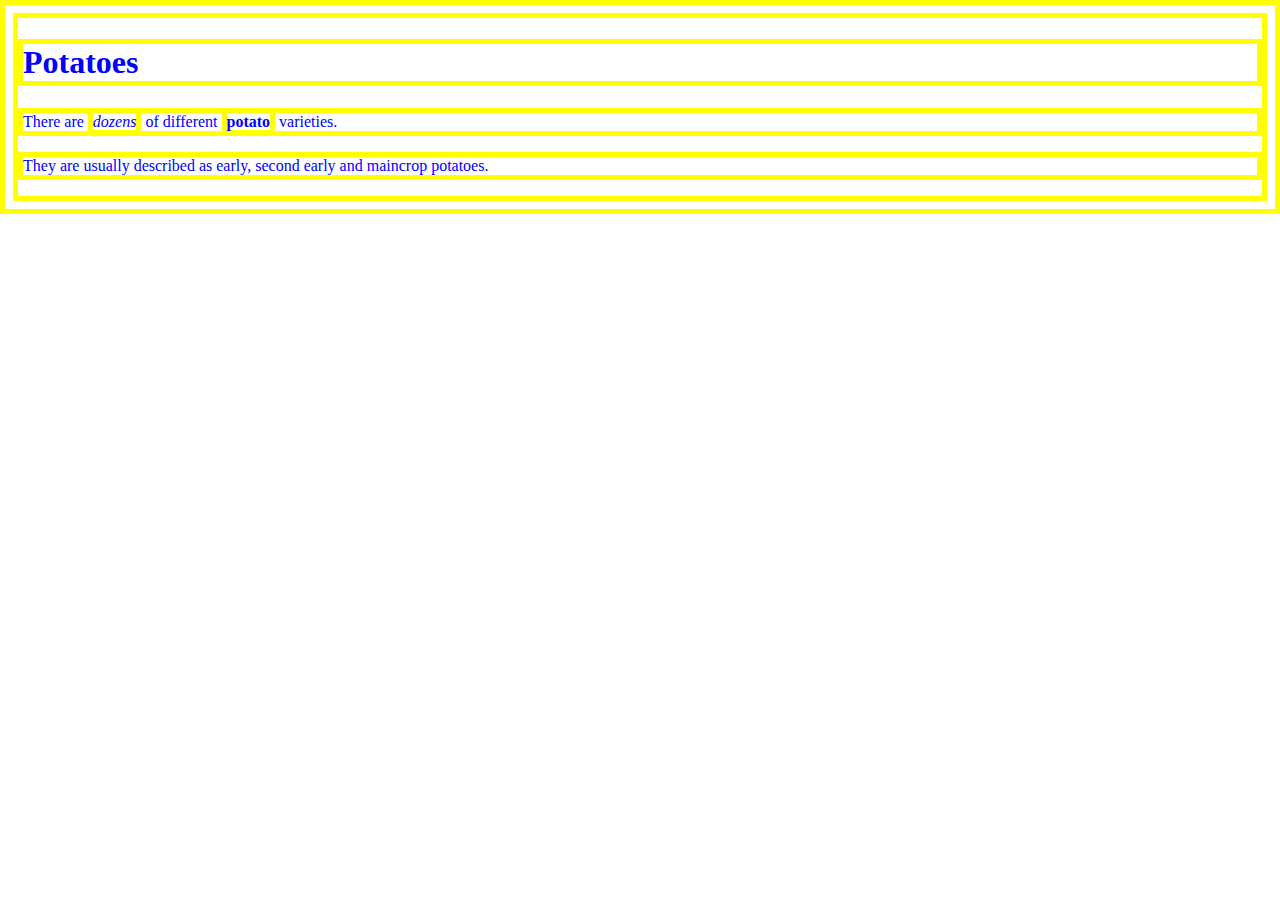
<file: Cascading-IN/important.html>
<!DOCTYPE html>
<html lang="en">
<head>
    <meta charset="UTF-8">
    <meta http-equiv="X-UA-Compatible" content="IE=edge">
    <meta name="viewport" content="width=device-width, initial-scale=1.0">
    <title>Document</title>
    <link rel="stylesheet" href="important.css">
</head>
<body>
    <h1>Potatoes</h1> 
    <p >There are <i>dozens</i> of different   <b>potato</b> varieties.</p>
     <p>They are usually described as early, second early   and maincrop potatoes.</p>
</body>
</html>
</file>
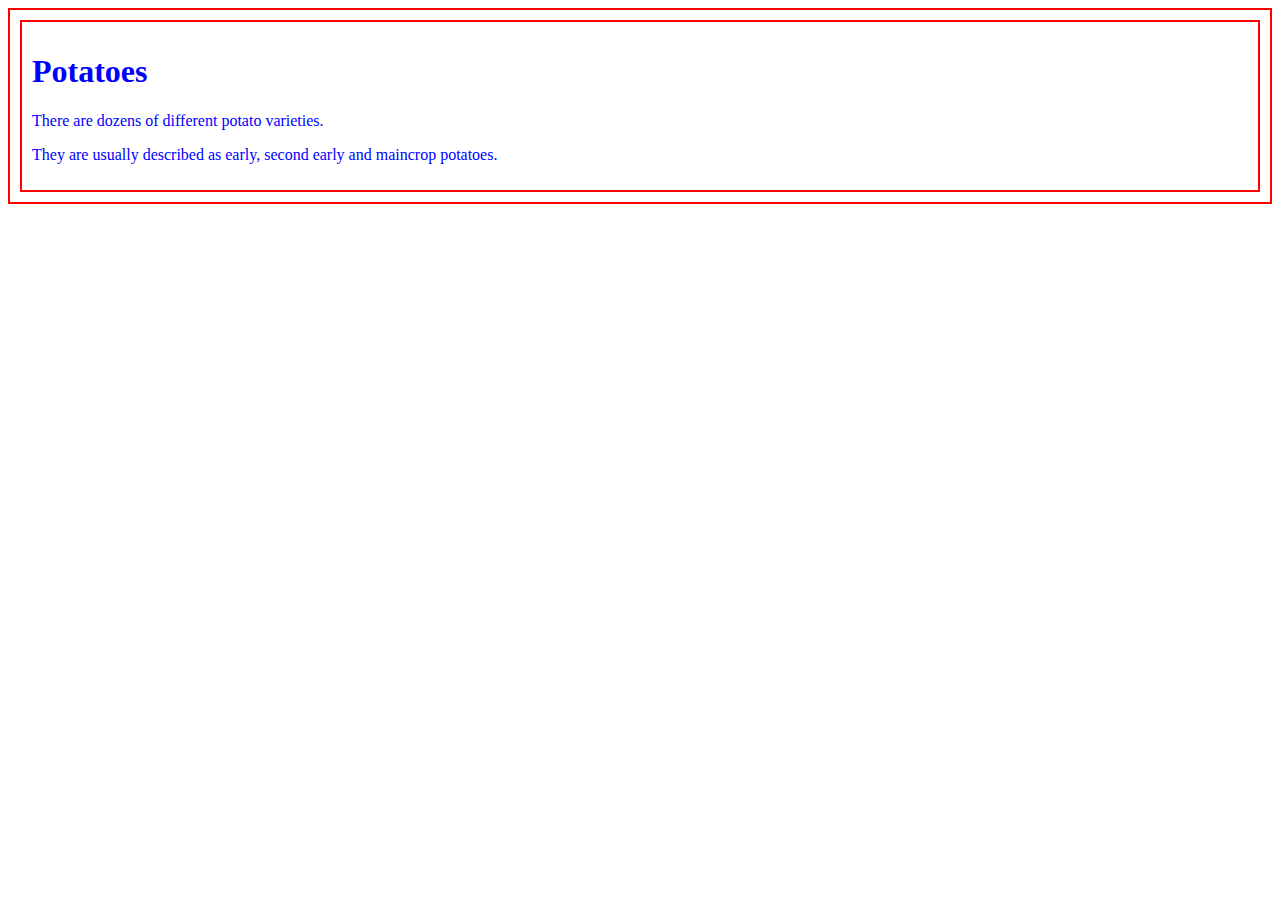
<file: Cascading-IN/inherit.html>
<!DOCTYPE html>
<html lang="en">
<head>
    <meta charset="UTF-8">
    <meta http-equiv="X-UA-Compatible" content="IE=edge">
    <meta name="viewport" content="width=device-width, initial-scale=1.0">
    <title>Document</title>
    <link rel="stylesheet" href="inherit.css">
</head>
<body>
    <div class="page"> <h1>Potatoes</h1> 
        <p>There are dozens of different potato   varieties.</p>
         <p>They are usually described as early, second    early and maincrop potatoes.</p> 
        </div>
</body>
</html>
</file>
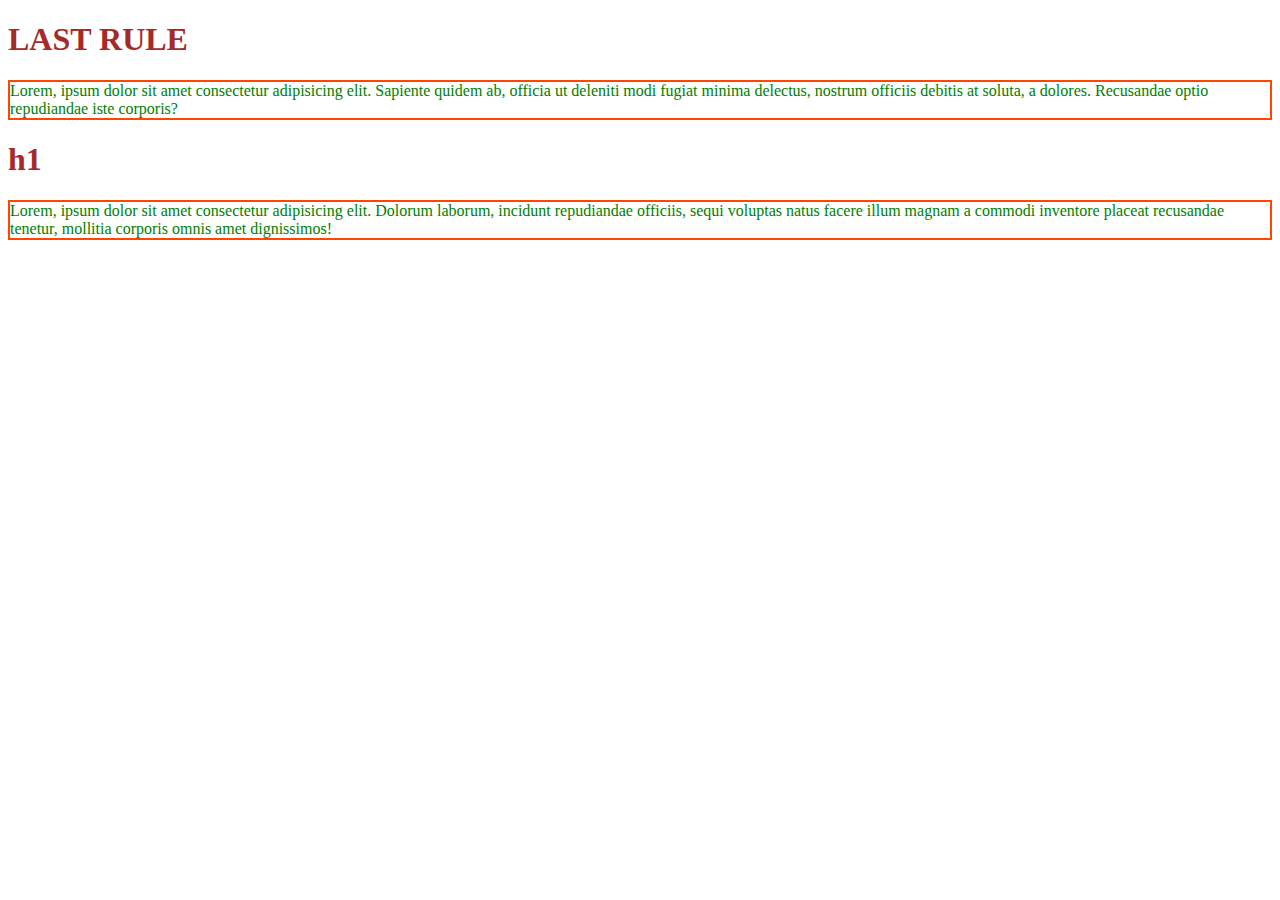
<file: Cascading-IN/lastrule.html>
<!DOCTYPE html>
<html lang="en">
<head>
    <meta charset="UTF-8">
    <meta http-equiv="X-UA-Compatible" content="IE=edge">
    <meta name="viewport" content="width=device-width, initial-scale=1.0">
    <title>Document</title>
    <link rel="stylesheet" href="last rule.css">
</head>
<body>
    <h1>LAST RULE</h1>
    <p>Lorem, ipsum dolor sit amet consectetur adipisicing elit. Sapiente quidem ab, officia ut deleniti modi fugiat minima delectus, nostrum officiis debitis at soluta, a dolores. Recusandae optio repudiandae iste corporis?</p>
    <div>
        <h1>h1</h1>
        <p>Lorem, ipsum dolor sit amet consectetur adipisicing elit. Dolorum laborum, incidunt repudiandae officiis, sequi voluptas natus facere illum magnam a commodi inventore placeat recusandae tenetur, mollitia corporis omnis amet dignissimos!</p>
    </div>
</body>
</html>
</file>
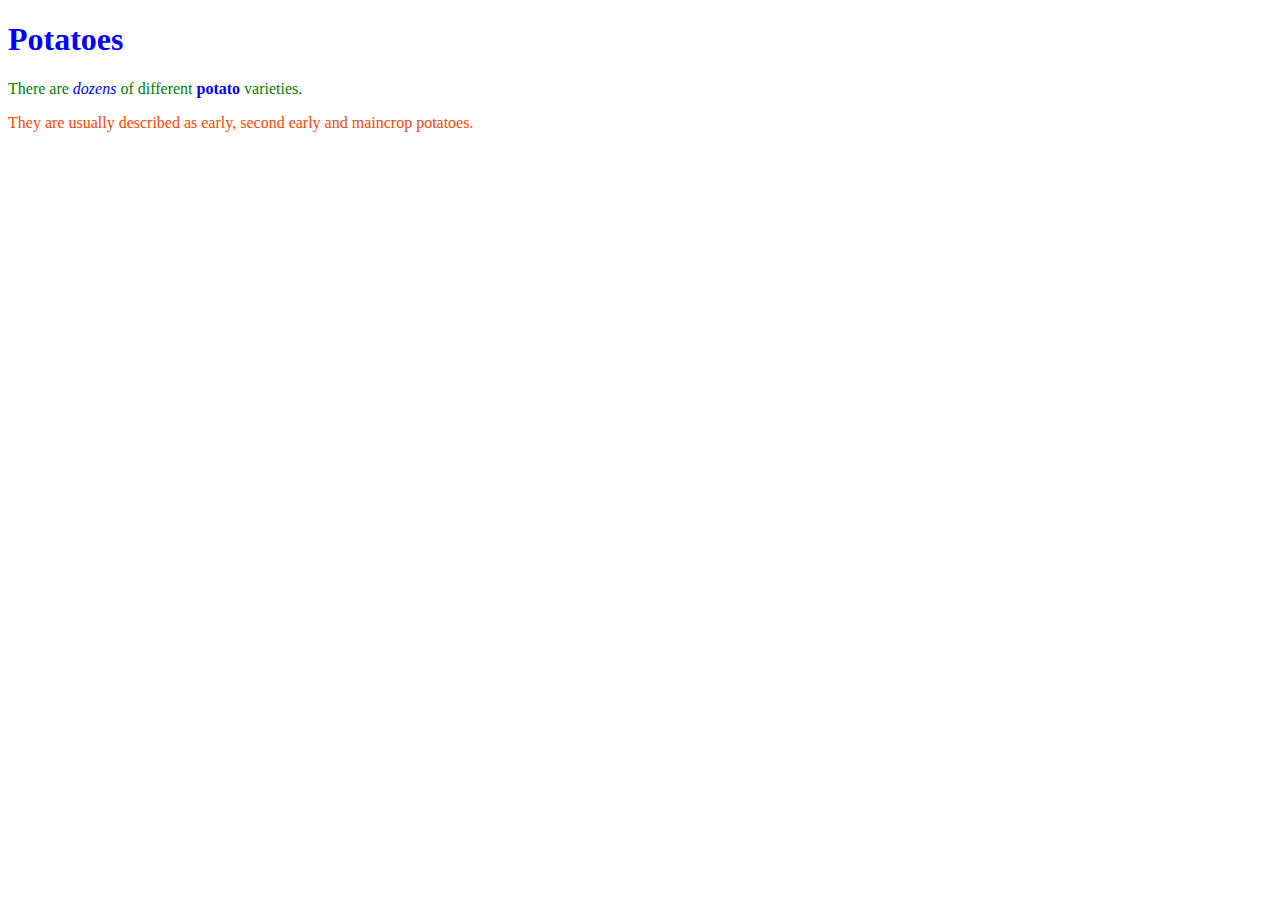
<file: Cascading-IN/SpecIfIcIty.html>
<!DOCTYPE html>
<html lang="en">
<head>
    <meta charset="UTF-8">
    <meta http-equiv="X-UA-Compatible" content="IE=edge">
    <meta name="viewport" content="width=device-width, initial-scale=1.0">
    <title>Document</title>
    <link rel="stylesheet" href="specificity.css">
</head>
<body>
    <h1>Potatoes</h1> 
    <p id="intro">There are <i>dozens</i> of different   <b>potato</b> varieties.</p>
     <p>They are usually described as early, second early   and maincrop potatoes.</p>

</body>
</html>
</file>
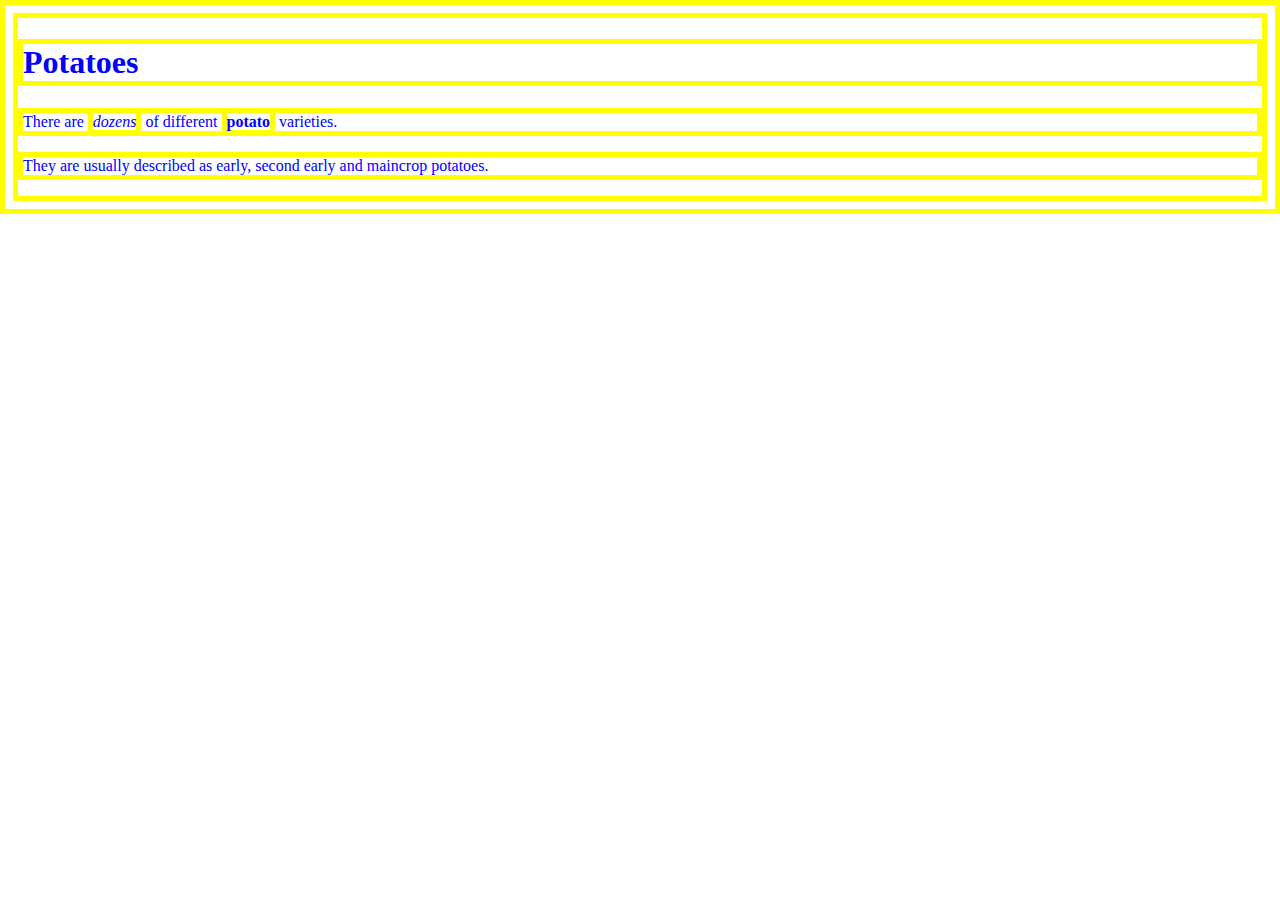
<file: CSS Selector/important.html>
<!DOCTYPE html>
<html lang="en">
<head>
    <meta charset="UTF-8">
    <meta http-equiv="X-UA-Compatible" content="IE=edge">
    <meta name="viewport" content="width=device-width, initial-scale=1.0">
    <title>Document</title>
    <link rel="stylesheet" href="2.css">
</head>
<body>
    <h1>Potatoes</h1> 
    <p >There are <i>dozens</i> of different   <b>potato</b> varieties.</p>
     <p>They are usually described as early, second early   and maincrop potatoes.</p>
</body>
</html>
</file>
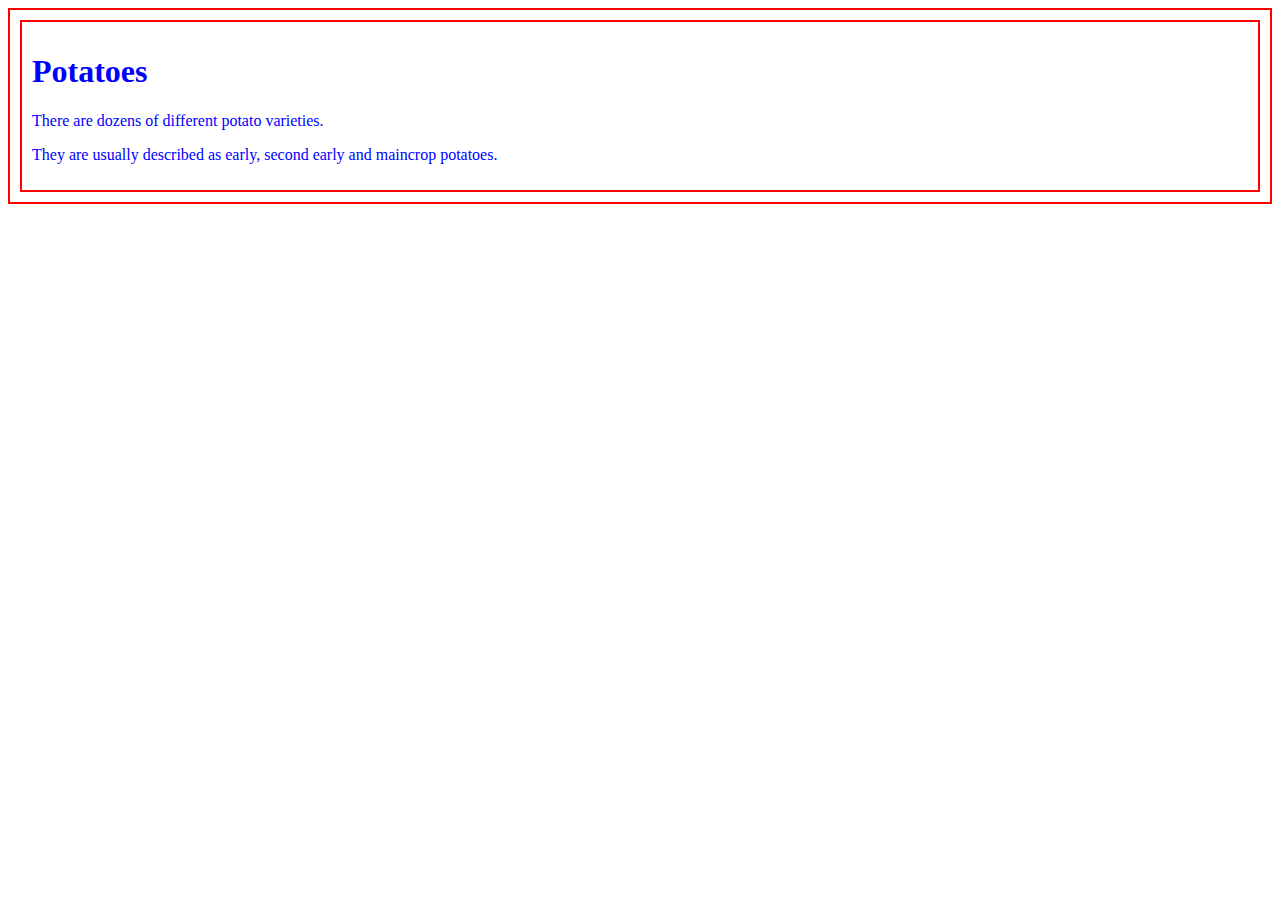
<file: CSS Selector/inherit.html>
<!DOCTYPE html>
<html lang="en">
<head>
    <meta charset="UTF-8">
    <meta http-equiv="X-UA-Compatible" content="IE=edge">
    <meta name="viewport" content="width=device-width, initial-scale=1.0">
    <title>Document</title>
    <link rel="stylesheet" href="3.css">
</head>
<body>
    <div class="page"> <h1>Potatoes</h1> 
        <p>There are dozens of different potato   varieties.</p>
         <p>They are usually described as early, second    early and maincrop potatoes.</p> 
        </div>
</body>
</html>
</file>
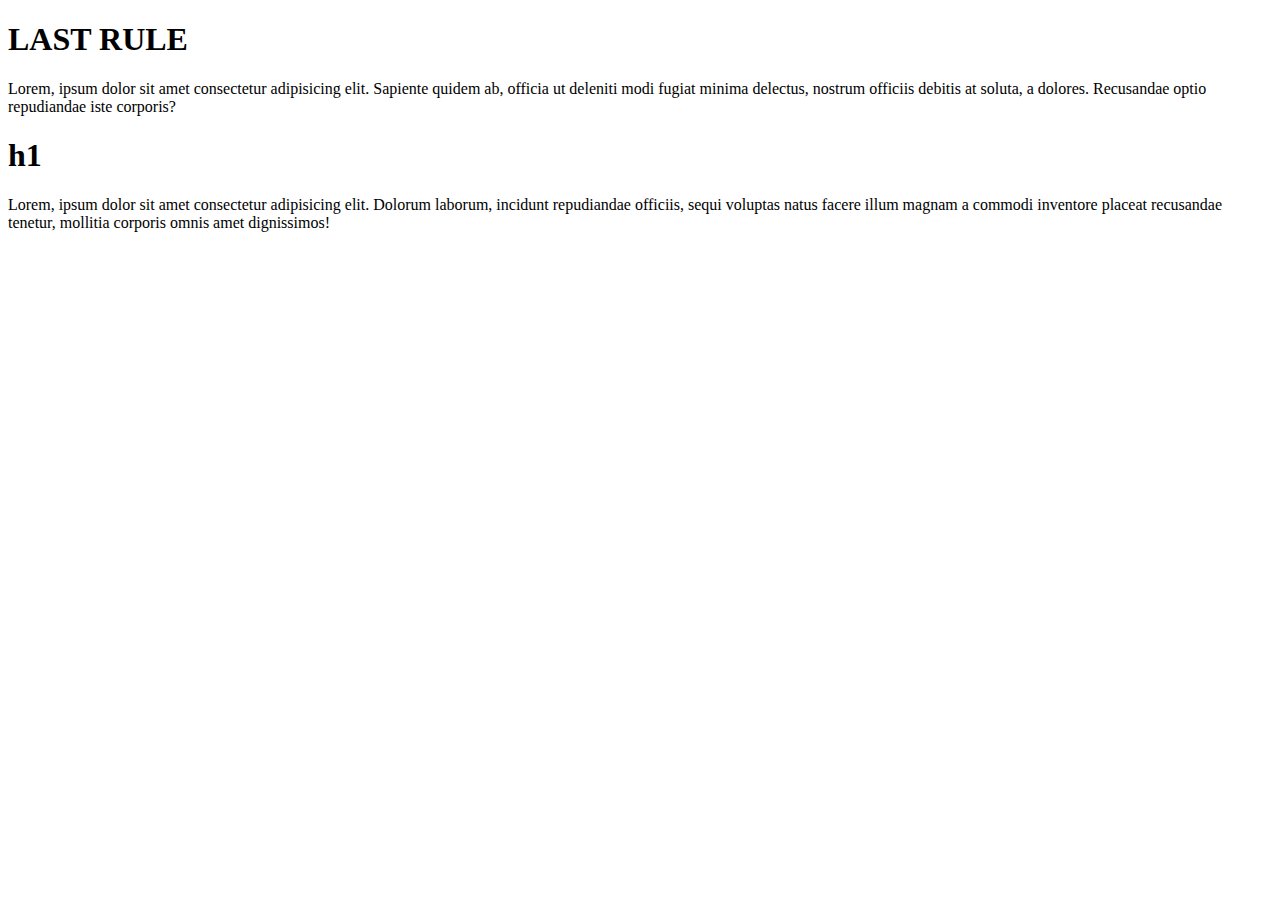
<file: CSS Selector/lastrule.html>
<!DOCTYPE html>
<html lang="en">
<head>
    <meta charset="UTF-8">
    <meta http-equiv="X-UA-Compatible" content="IE=edge">
    <meta name="viewport" content="width=device-width, initial-scale=1.0">
    <title>Document</title>
    <link rel="stylesheet" href=".css">
</head>
<body>
    <h1>LAST RULE</h1>
    <p>Lorem, ipsum dolor sit amet consectetur adipisicing elit. Sapiente quidem ab, officia ut deleniti modi fugiat minima delectus, nostrum officiis debitis at soluta, a dolores. Recusandae optio repudiandae iste corporis?</p>
    <div>
        <h1>h1</h1>
        <p>Lorem, ipsum dolor sit amet consectetur adipisicing elit. Dolorum laborum, incidunt repudiandae officiis, sequi voluptas natus facere illum magnam a commodi inventore placeat recusandae tenetur, mollitia corporis omnis amet dignissimos!</p>
    </div>
</body>
</html>
</file>
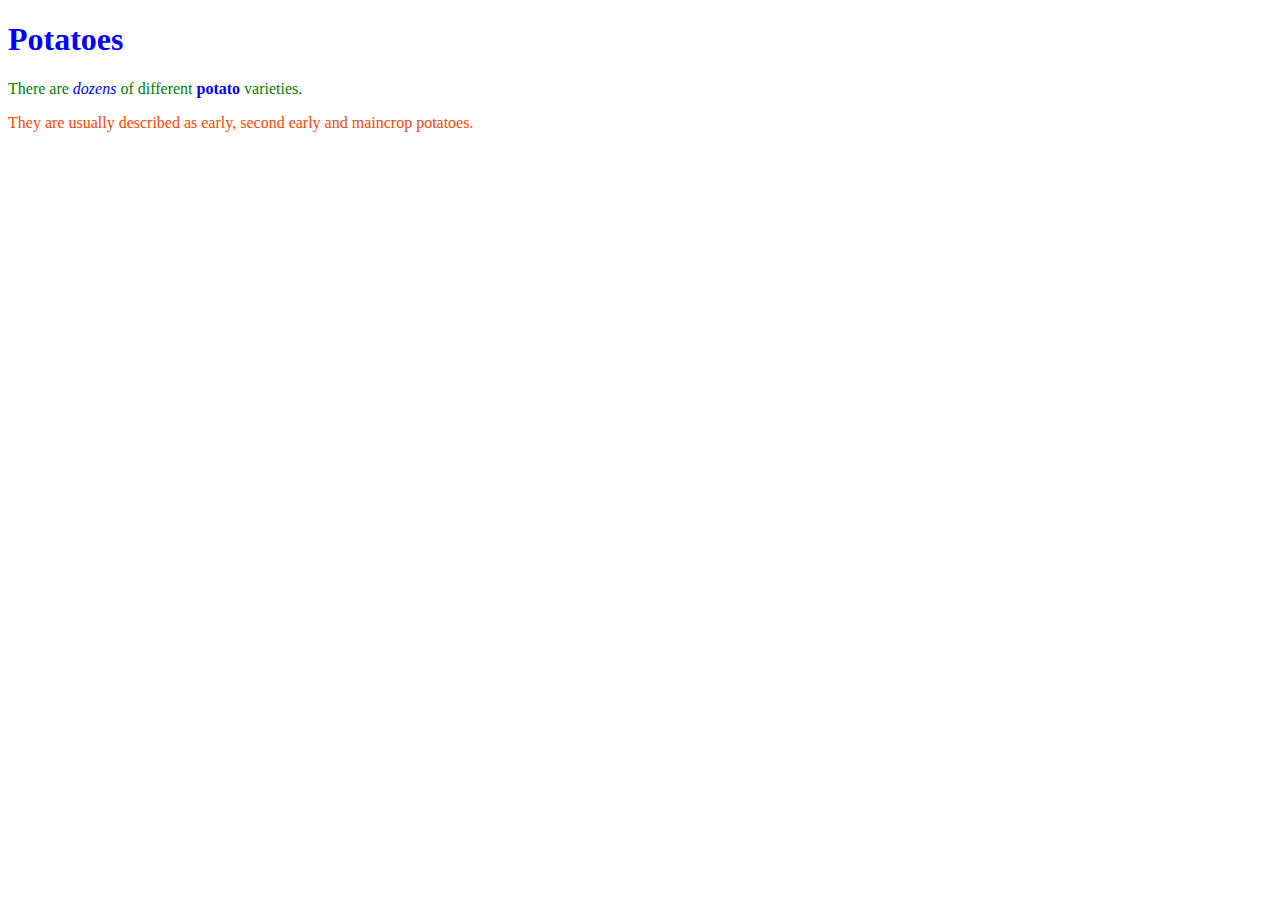
<file: CSS Selector/SpecIfIcIty.html>
<!DOCTYPE html>
<html lang="en">
<head>
    <meta charset="UTF-8">
    <meta http-equiv="X-UA-Compatible" content="IE=edge">
    <meta name="viewport" content="width=device-width, initial-scale=1.0">
    <title>Document</title>
    <link rel="stylesheet" href="1.css">
</head>
<body>
    <h1>Potatoes</h1> 
    <p id="intro">There are <i>dozens</i> of different   <b>potato</b> varieties.</p>
     <p>They are usually described as early, second early   and maincrop potatoes.</p>

</body>
</html>
</file>
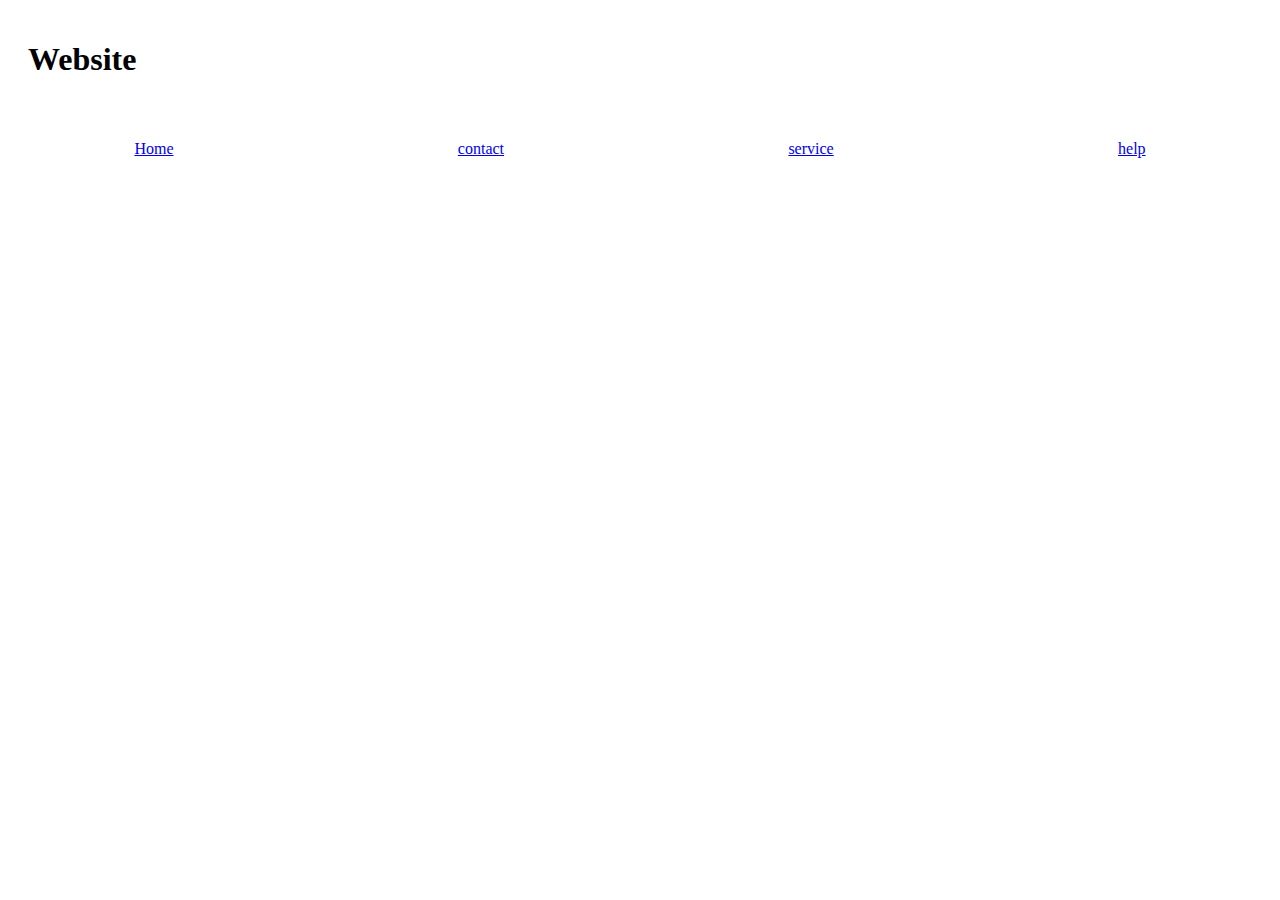
<file: Portfolio/websire.html>
<!DOCTYPE html>
<html lang="en">
<head>
    <meta charset="UTF-8">
    <meta http-equiv="X-UA-Compatible" content="IE=edge">
    <meta name="viewport" content="width=device-width, initial-scale=1.0">
    <title>Document</title>
    <link rel="stylesheet" href="cs.css">
</head>
<body>
    <h1>Website</h1>
    <ul>
        <li><a href="#">Home</a></li>
        <li><a href="#">contact</a></li>
        <li><a href="#">service</a></li>
        <li><a href="#">help</a></li>
    </ul>

</body>
</html>
</file>
<file: Cascading-IN/important.css>
/* important */
*{
    color: blue !important;
    border: 5px solid yellow !important;

}

p{
    color: orangered;
    border: 1px solid green;
}
</file>
<file: Cascading-IN/inherit.css>
body{
    color: pink;
    border: 2px solid red;
    padding: 10px;
    
}
.page{
    color: blue;
    border: inherit;
    padding: inherit;
}
</file>
<file: Cascading-IN/last rule.css>
/* last rule */

h1{
    color: blue 

}
h1{
    color: brown;
}
p{
    color: red;
    border: 1px solid pink;
}
p{
    color: green;
    border: 2px solid orangered;
}
</file>
<file: Cascading-IN/specificity.css>
/* specificity */
*{
    color: blue;
}

p{
    color: orangered;
}

p#intro{
    color: green;
}
</file>
<file: CSS Selector/2.css>
/* important */
*{
    color: blue !important;
    border: 5px solid yellow !important;

}

p{
    color: orangered;
    border: 1px solid green;
}
</file>
<file: CSS Selector/3.css>
body{
    color: pink;
    border: 2px solid red;
    padding: 10px;
    
}
.page{
    color: blue;
    border: inherit;
    padding: inherit;
}
</file>
<file: CSS Selector/.css>
/* last rule */

h1{
    color: blue 

}
h1{
    color: brown;
}
p{
    color: red;
    border: 1px solid pink;
}
p{
    color: green;
    border: 2px solid orangered;
}
</file>
<file: CSS Selector/1.css>
/* specificity */
*{
    color: blue;
}

p{
    color: orangered;
}

p#intro{
    color: green;
}
</file>
<file: Portfolio/cs.css>
/* .nav-list ul{
    list-style: none;
    display: flex
    ;

} */
h1{
    padding: 20px;
}
ul{

    list-style: none;

 display: flex;
 justify-content: space-between;
 text-align: center;
 padding: 20px 10%;
}
</file>
